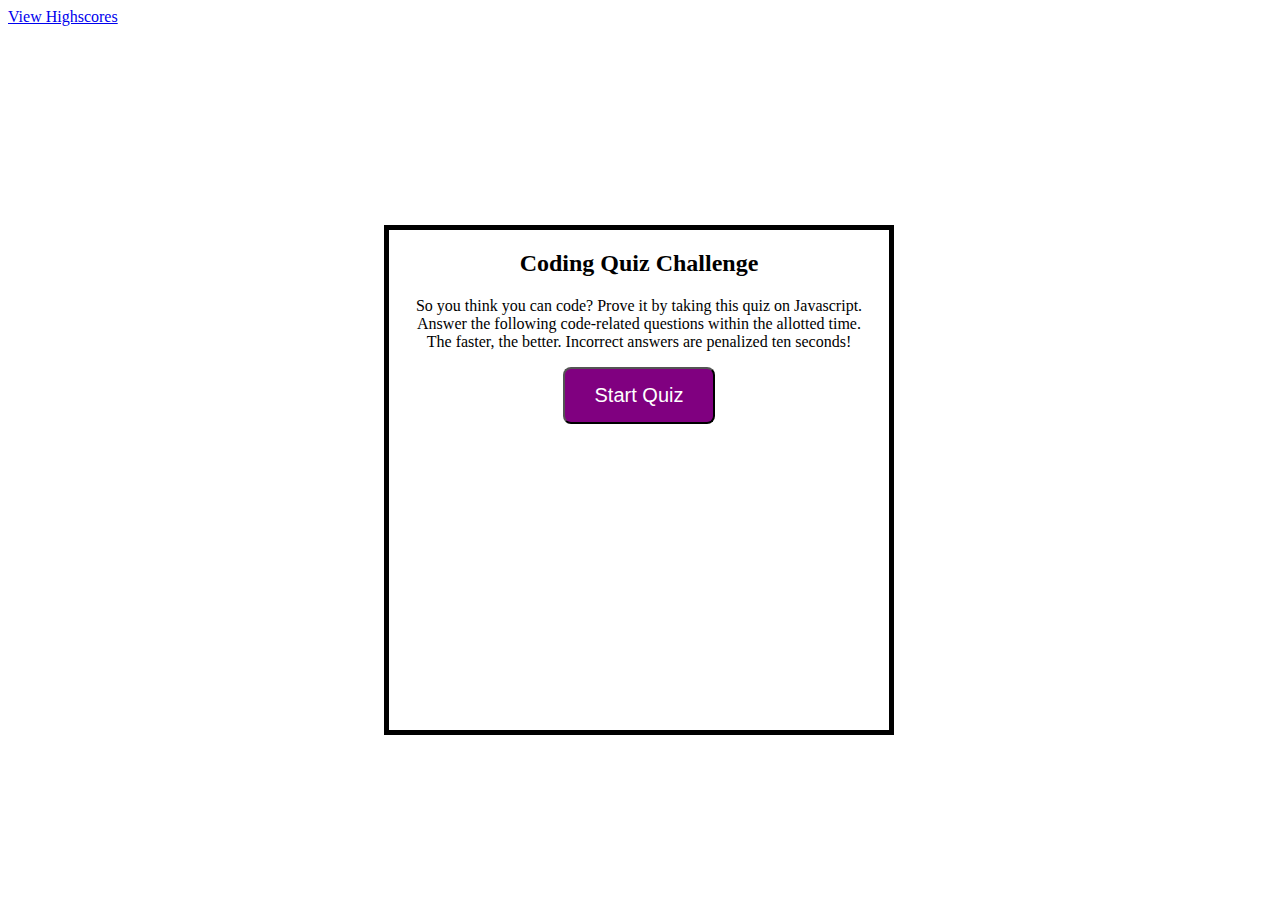
<file: index.html>
<!DOCTYPE html>
<html lang="en">
    <head>
        <meta charset="UTF-8" />
        <meta name="viewport" content="width=device-width, initial-scale=1.0" />
        <meta http-equiv="X-UA-Compatible" content="ie=edge" />
        <title>Javascript Coding Quiz</title>
        <link rel="stylesheet" href="./assets/style.css" />
    </head>

    <body>
    
        <a href="highscores.html">View Highscores</a>
        <div id="timer"></div>

        <div id="wrapper">
            
            <div id="questionsDiv">
                <h2>Coding Quiz Challenge</h2>
                <p>So you think you can code? Prove it by taking this quiz on Javascript. Answer the following code-related questions within the allotted time. The faster, the better. Incorrect answers are penalized ten seconds!</p>
                <ul id="choicesUl"></ul>
                <button id="startQuiz">Start Quiz</button>
            </div>

        </div>

        <script src="./assets/script.js"></script>

    </body>
</html>
</file>
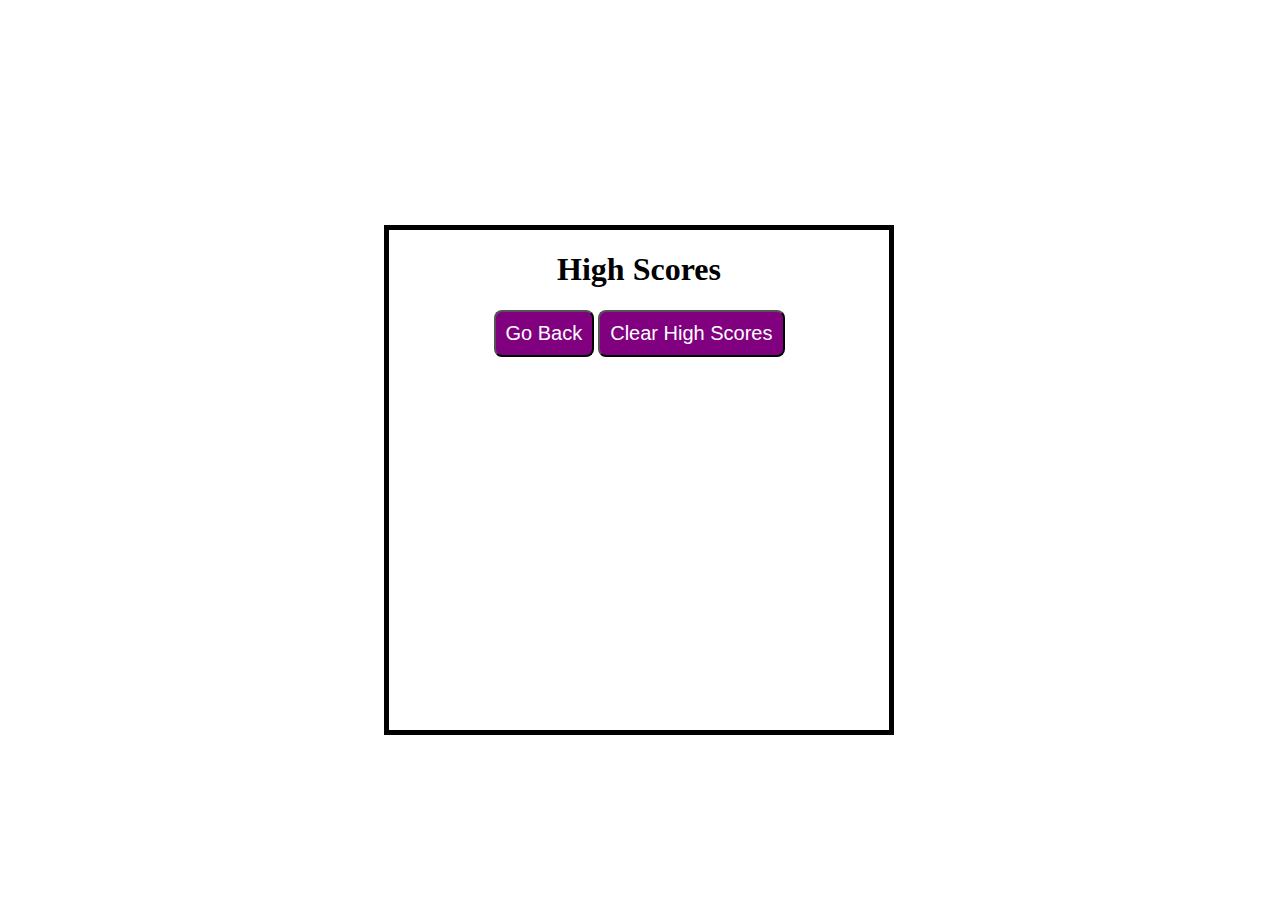
<file: highscores.html>
<!DOCTYPE html>
<html lang="en">

<head>
    <meta charset="UTF-8">
    <meta name="viewport" content="width=device-width, initial-scale=1.0">
    <meta http-equiv="X-UA-Compatible" content="ie=edge">
    <link rel="stylesheet" type="text/css" href="./assets/style.css">
    <title>High Scores</title>

</head>

<body>
    <div id="wrapper">
        <div id="timer"></div>
        <div id="questionsDiv">
            <h1>High Scores</h1>
            <ul id="highScores"></ul>
            <button id="goBack">Go Back</button>
            <button id="clear" value="reset">Clear High Scores</button>
        </div>
    </div>

    <script src="./assets/highScores.js"></script>

</body>

</html>
</file>
<file: assets/style.css>
#wrapper {
    position: absolute;
    left: 30%;
    top: 25%;
    width: 500px;
    height: 500px;
    border: 5px black solid;
    text-align: center;
}

#startQuiz {
    background-color: purple;
    padding: 15px 30px;
    font-size: 20px;
    color: white;
}

#questionsDiv {
    margin: 20px;
}

#timer {
    float: right;
}

#goBack {
    background-color: purple;
    position: relative;
    padding: 10px;
    font-size: 20px;
    color: white;
    top: 30%;
    width: auto;
    text-align: center;
    text-decoration: none;
}

#clear {
    background-color: purple;
    position: relative;
    padding: 10px;
    font-size: 20px;
    color: white;
    top: 30%;
    text-align: center;
}

button {
    border-radius: 8px;
}

textarea {
    width: 90%;
    margin: 20px;
}

#Submit {
    background-color: purple;
    padding: 15px 32px;
    font-size: 20px;
    color: white;
}

label {
    margin-right: 10px;

}
input {
    margin-bottom: 20px;
    width: 50%;
    border: 1px solid lightgray;
}

h1 {
    text-align: center;
}

li {
    align-items: ;
    background-color: purple;
    margin-top: 10px;
    padding: 5px 15px;
    font-size: 18px;
    color: white;
    list-style: none;
}

#createDiv {
    margin-top: 20px;
    border-top: 1px solid lightgray;
}

@media screen and (max-width: 786px) {
    body {
        max-width: 786px;
    }
    #wrapper {
        position: absolute;
        left: 20%;
    }

    a {
        margin-left: 20%;
    }

    #timer {
        margin-right: 10%;
    }

    #goBack {
        position: relative;
        left: 55%;
    }
    #clear {
        position: relative;
        right: 5%;
    }
}
        
@media screen and (max-width: 640px) {
    body {
        min-width: 640px;
    }
    #wrapper {
    position: absolute;
    left: 10%;
    }
    a {
        margin-left: 10%;
    }   
    timer {
        margin-right: 20%;
    }
}
</file>
